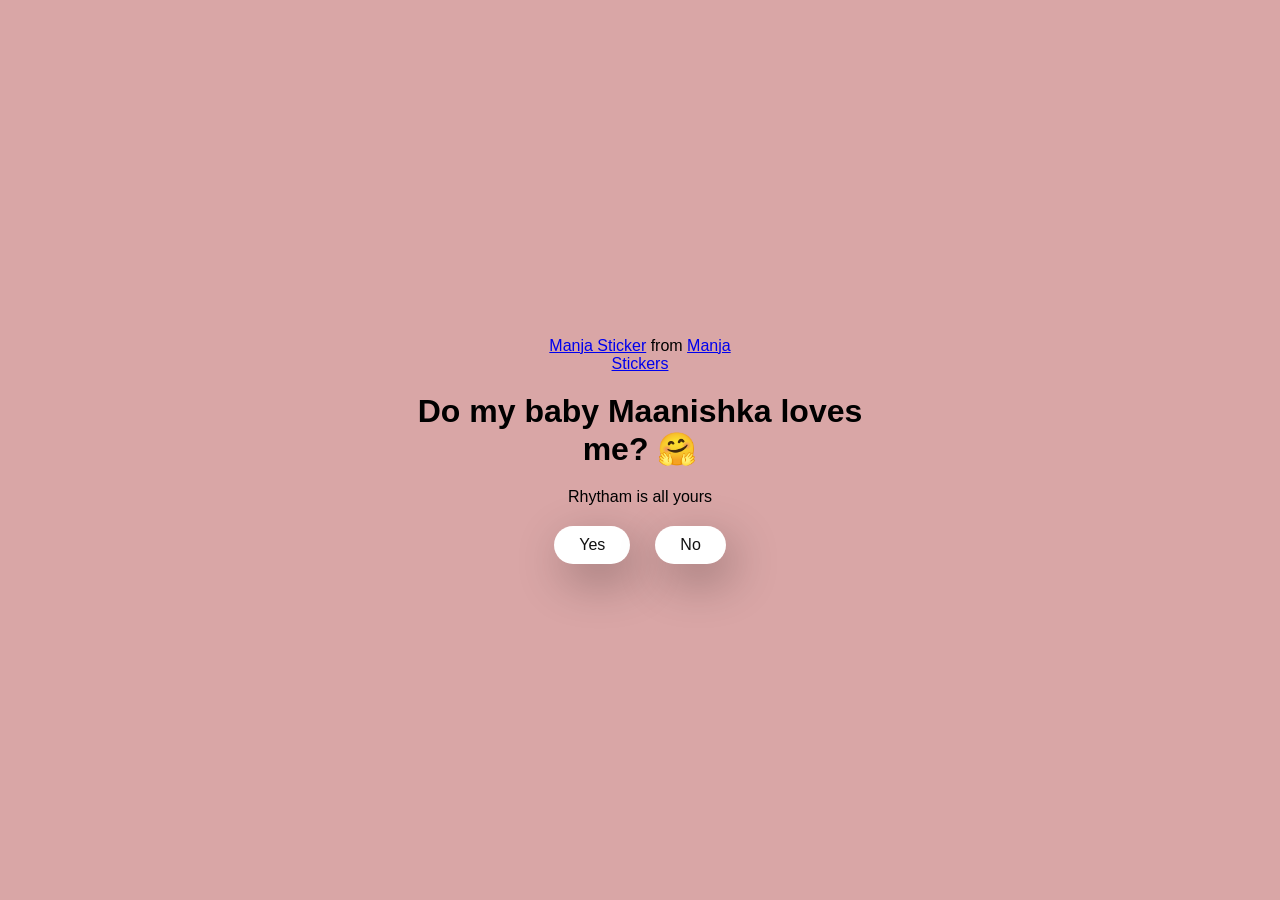
<file: index.html>
<!DOCTYPE html>
<html lang="en">
<head>
  <meta charset="UTF-8" />
  <meta name="viewport" content="width=device-width, initial-scale=1.0" />
  <title>MY BABYYY MAANISHKAA</title>
  <link rel="stylesheet" href="style.css" />
</head>
<body>
  <div class="container">
    <div class="tenor-gif-embed" data-postid="22885016" data-share-method="host" data-aspect-ratio="1.04918" data-width="100%">
  <a href="https://tenor.com/view/manja-gif-22885016">Manja Sticker</a> from
  <a href="https://tenor.com/search/manja-stickers">Manja Stickers</a>
</div>
<script type="text/javascript" async src="https://tenor.com/embed.js"></script>
    <h1>Do my baby Maanishka loves me? 🤗</h1>
    <p>Rhytham is all yours</p>
    <div class="btn">
      <a href="yes.html">Yes</a>
      <a href="1st.html">No</a>
    </div>
  </div>
</body>
</html>
</file>
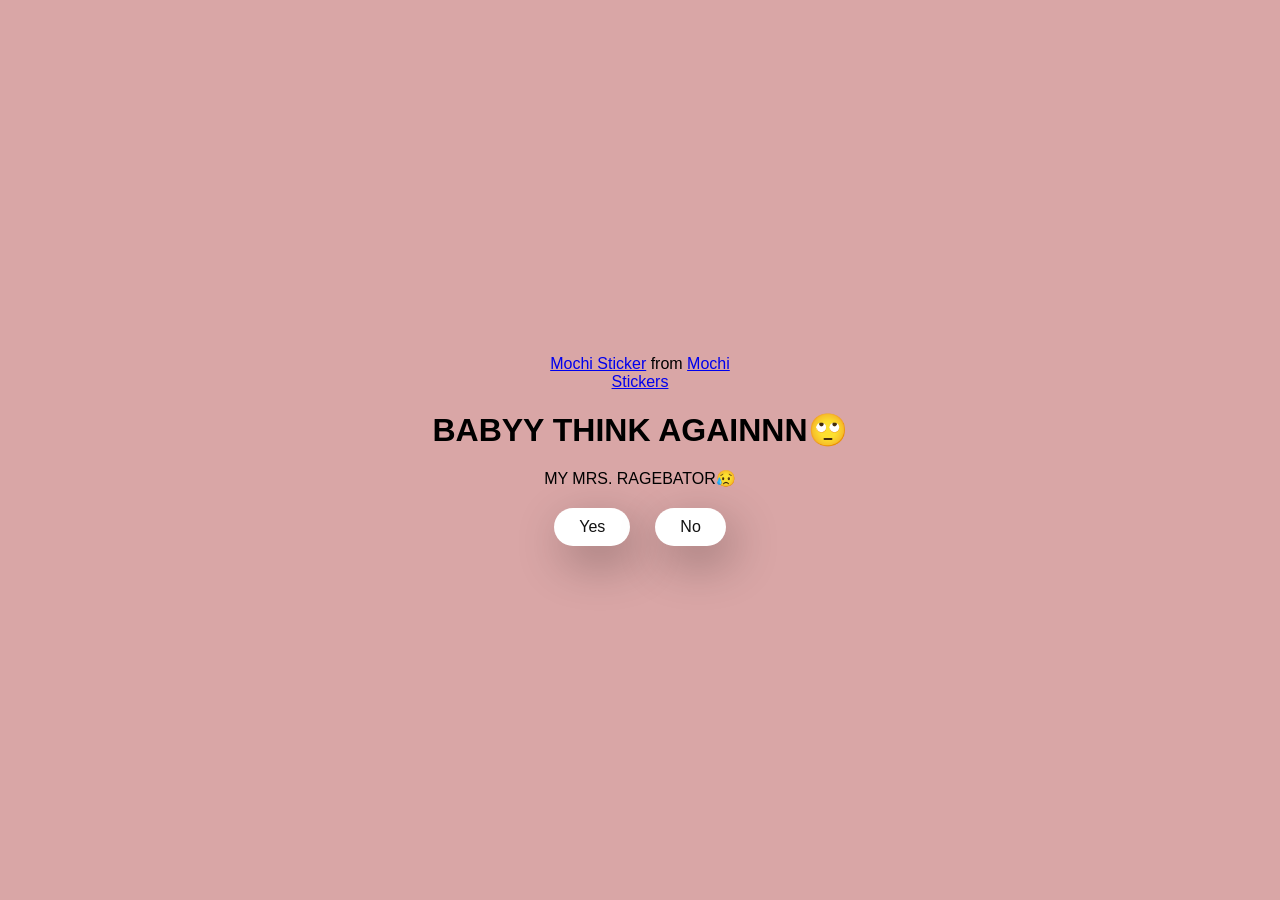
<file: 1st.html>
<!DOCTYPE html>
<html lang="en">
<head>
  <meta charset="UTF-8" />
  <meta name="viewport" content="width=device-width, initial-scale=1.0" />
  <title>PLEASEE MY IDIOT</title>
  <link rel="stylesheet" href="style.css" />
</head>
<body>
  <div class="container">
    <div class="tenor-gif-embed" data-postid="22050818" data-share-method="host" data-aspect-ratio="1" data-width="100%">
  <a href="https://tenor.com/view/mochi-gif-22050818">Mochi Sticker</a> from
  <a href="https://tenor.com/search/mochi-stickers">Mochi Stickers</a>
</div>
<script type="text/javascript" async src="https://tenor.com/embed.js"></script>    <h1>BABYY THINK AGAINNN🙄</h1>
    <p>MY MRS. RAGEBATOR😥</p>
    <div class="btn">
      <a href="yes.html">Yes</a>
      <a href="2nd.html">No</a>
    </div>
  </div>
</body>
</html>
</file>
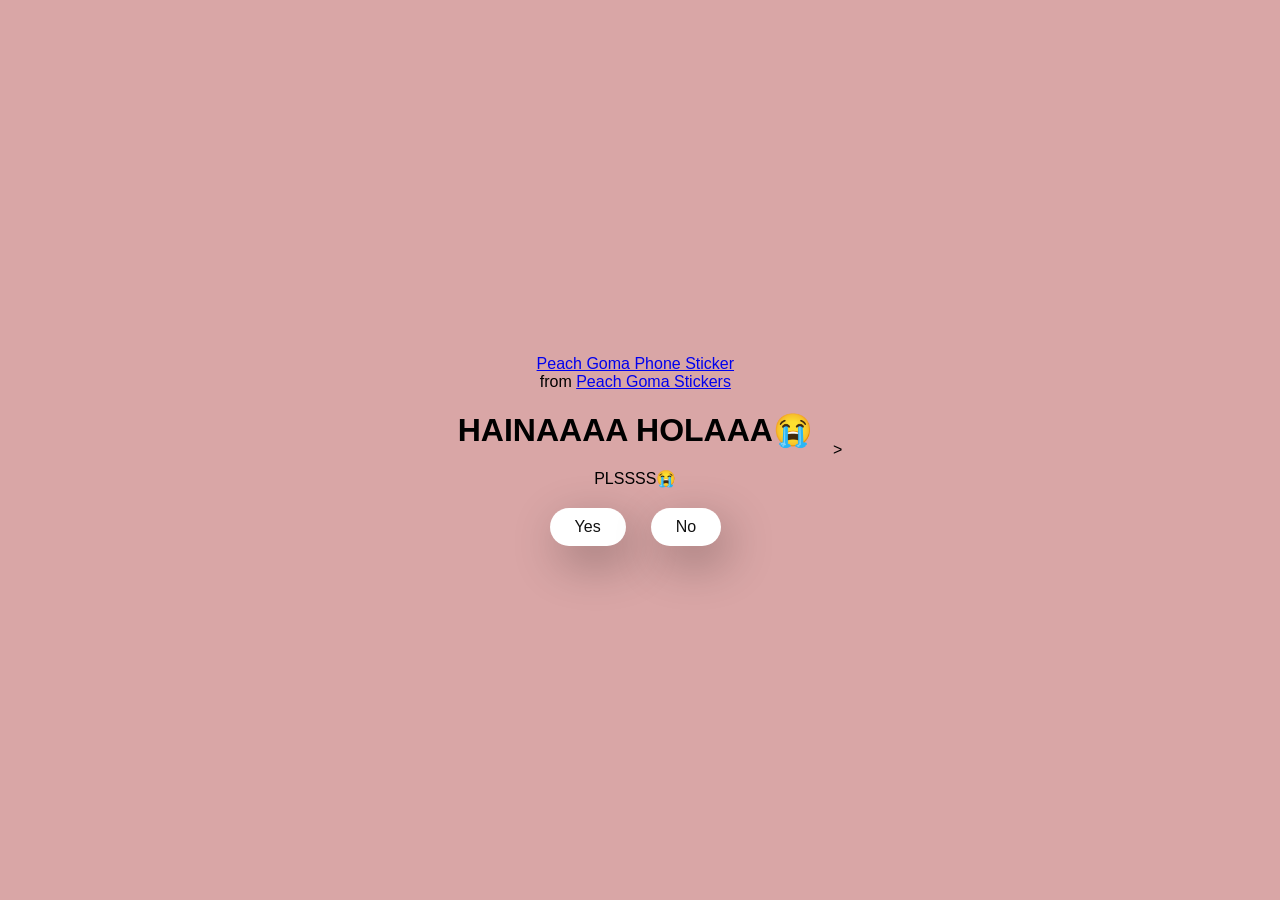
<file: 2nd.html>
<!DOCTYPE html>
<html lang="en">

<head>
  <meta charset="UTF-8" />
  <meta name="viewport" content="width=device-width, initial-scale=1.0" />
  <title>OKAY</title>
  <link rel="stylesheet" href="style.css" />
</head>

<body>
  <div class="container">
    <!-- Tenor GIF embed -->
    <div class="tenor-gif-embed" data-postid="15974530976611222074" data-share-method="host" data-aspect-ratio="1.26923"
      data-width="100%">
      <a href="https://tenor.com/view/peach-goma-phone-gif-15974530976611222074">Peach Goma Phone Sticker</a> from
      <a href="https://tenor.com/search/peach+goma-stickers">Peach Goma Stickers</a>
    </div>
    <script type="text/javascript" async src="https://tenor.com/embed.js"></script>

    <h1>HAINAAAA HOLAAA😭</h1>
    <p>PLSSSS😭</p>

    <div class="btn">
      <a href="yes.html">Yes</a>
      <a href="3rd.html">No</a> <!-- Fixed No button -->
    </div>
  </div>

  <!-- No moving script needed -->
</body>
</html>>
</file>
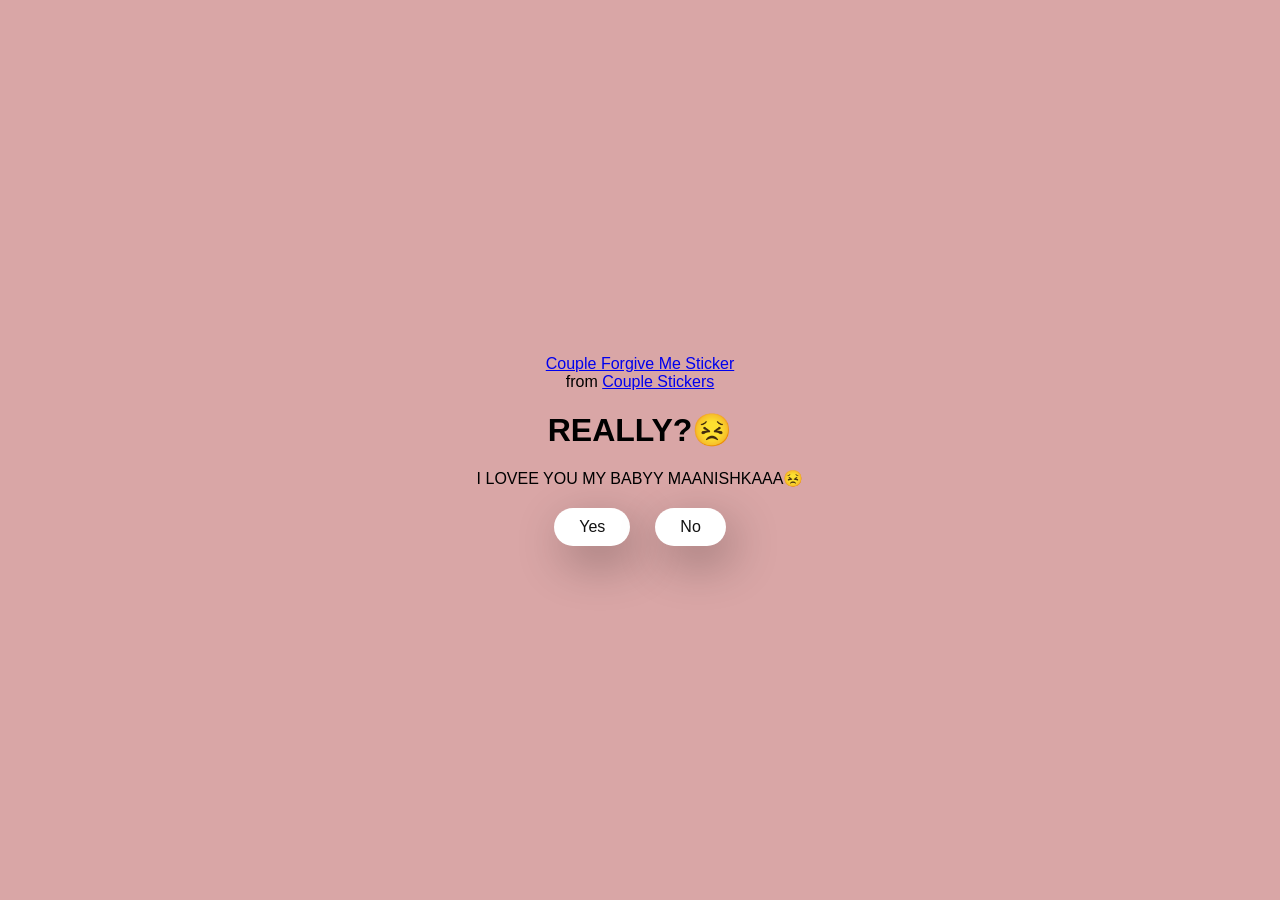
<file: 3rd.html>
<!DOCTYPE html>
<html lang="en">

<head>
  <meta charset="UTF-8" />
  <meta name="viewport" content="width=device-width, initial-scale=1.0" />
  <title>MAANISHKA ML</title>
  <link rel="stylesheet" href="style.css" />
</head>

<body>
  <div class="container">
    <!-- Tenor GIF embed -->
    <div class="tenor-gif-embed" data-postid="15195810" data-share-method="host" data-aspect-ratio="1"
      data-width="100%">
      <a href="https://tenor.com/view/couple-forgive-me-asking-for-forgiveness-begging-crying-gif-15195810">Couple Forgive Me Sticker</a> from
      <a href="https://tenor.com/search/couple-stickers">Couple Stickers</a>
    </div>
    <script type="text/javascript" async src="https://tenor.com/embed.js"></script>

    <h1>REALLY?😣</h1>
    <p>I LOVEE YOU MY BABYY MAANISHKAAA😣</p>

    <div class="btn">
      <a href="yes.html">Yes</a>
      <a href="yes.html" id="move-random">No</a> <!-- Escaping No button -->
    </div>
  </div>

  <!-- Script to make No button escape -->
  <script>
    const moveRandom = document.querySelector("#move-random");

    function moveRandomEl(elm) {
      elm.style.position = "fixed"; // stays on screen
      elm.style.top = Math.floor(Math.random() * 70 + 15) + "vh";
      elm.style.left = Math.floor(Math.random() * 70 + 15) + "vw";
      elm.style.zIndex = 1000; // ensure it's on top
    }

    if (moveRandom) {
      // Move button when mouse tries to enter
      moveRandom.addEventListener("mouseenter", function (e) {
        moveRandomEl(e.target);
      });

      // Also move on click attempt (optional)
      moveRandom.addEventListener("mousedown", function (e) {
        moveRandomEl(e.target);
        e.preventDefault(); // prevent accidental click
      });
    }
  </script>
</body>
</html>
</file>
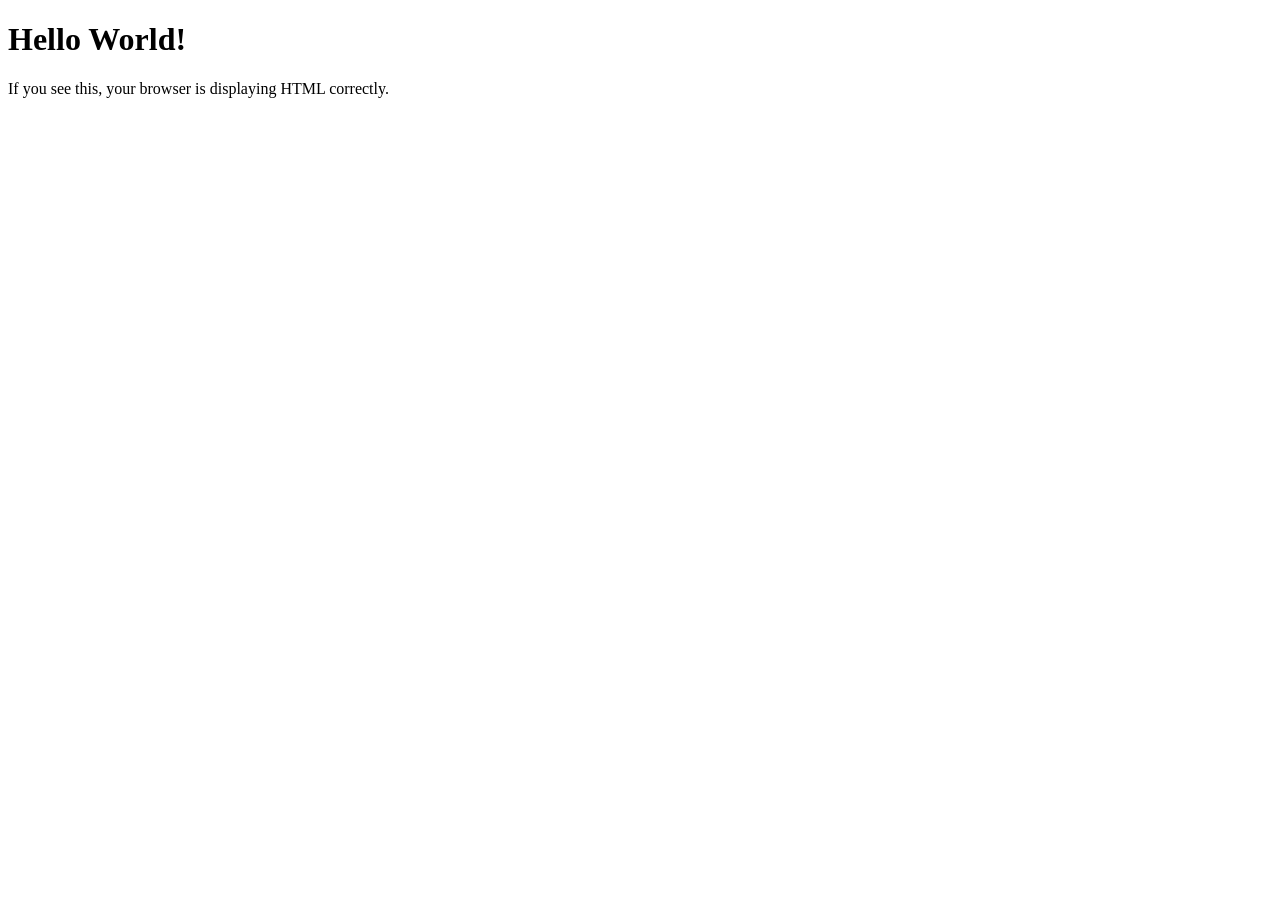
<file: test.html>
<!DOCTYPE html>
<html lang="en">
<head>
  <meta charset="UTF-8">
  <meta name="viewport" content="width=device-width, initial-scale=1.0">
  <title>Test Page</title>
</head>
<body>
  <h1>Hello World!</h1>
  <p>If you see this, your browser is displaying HTML correctly.</p>
</body>
</html>
</file>
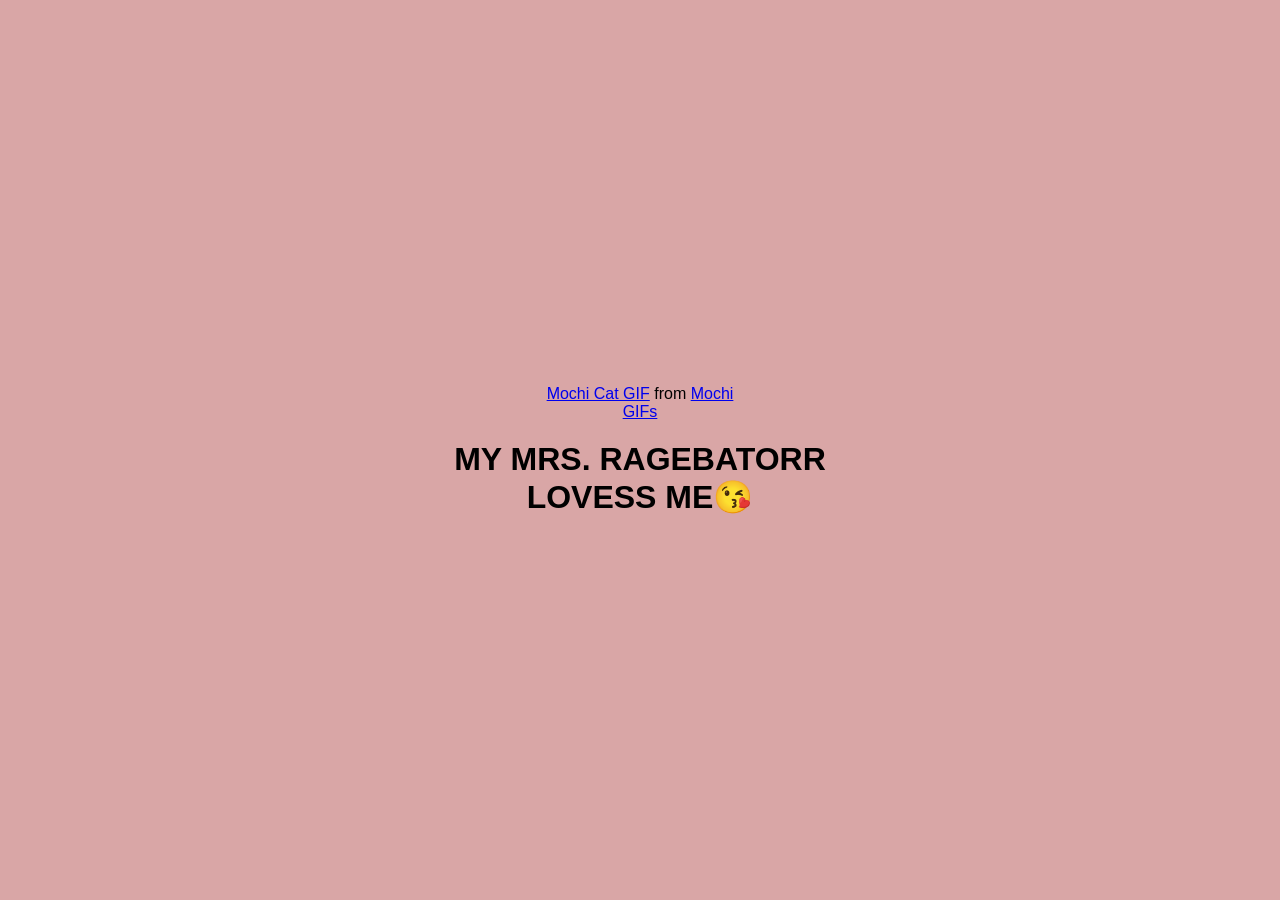
<file: yes.html>
<!DOCTYPE html>
<html lang="en">
<head>
  <meta charset="UTF-8" />
  <meta name="viewport" content="width=device-width, initial-scale=1.0" />
  <title>BABYYYYYYY</title>
  <link rel="stylesheet" href="style.css" />
</head>
<body>
  <div class="container">
    <div class="tenor-gif-embed" data-postid="253027946666209433" data-share-method="host" data-aspect-ratio="1.37853" data-width="100%">
      <a href="https://tenor.com/view/mochi-cat-mochi-and-goma-goma-and-peach-mochi-mochi-peach-cat-gif-gif-253027946666209433">Mochi Cat GIF</a> from
      <a href="https://tenor.com/search/mochi-gifs">Mochi GIFs</a>
    </div>
    <script type="text/javascript" async src="https://tenor.com/embed.js"></script>
    <h1>MY MRS. RAGEBATORR LOVESS ME😘</h1>
  </div>
</body>
</html>
</file>
<file: style.css>
* {
  margin: 0;
  padding: 0;
  box-sizing: border-box;
  font-family: sans-serif;
}

body {
  width: 100%;
  min-height: 100vh;
  display: flex;
  justify-content: center;
  align-items: center;
  background-color: #d9a6a6;
}

.container {
  display: flex;
  flex-direction: column;
  text-align: center;
  align-items: center;
  gap: 20px;
  max-width: 500px;
  margin: 20px;
}

.container .tenor-gif-embed {
  max-width: 200px;
}

.container .btn {
  display: flex;
  gap: 25px;
}

.btn a {
  text-decoration: none;
  color: #111;
  background: #fff;
  padding: 10px 25px;
  border-radius: 66px;
  box-shadow: 0.5rem 1rem 3rem hsl(0, 0%, 0%, 0.3);
}
</file>
